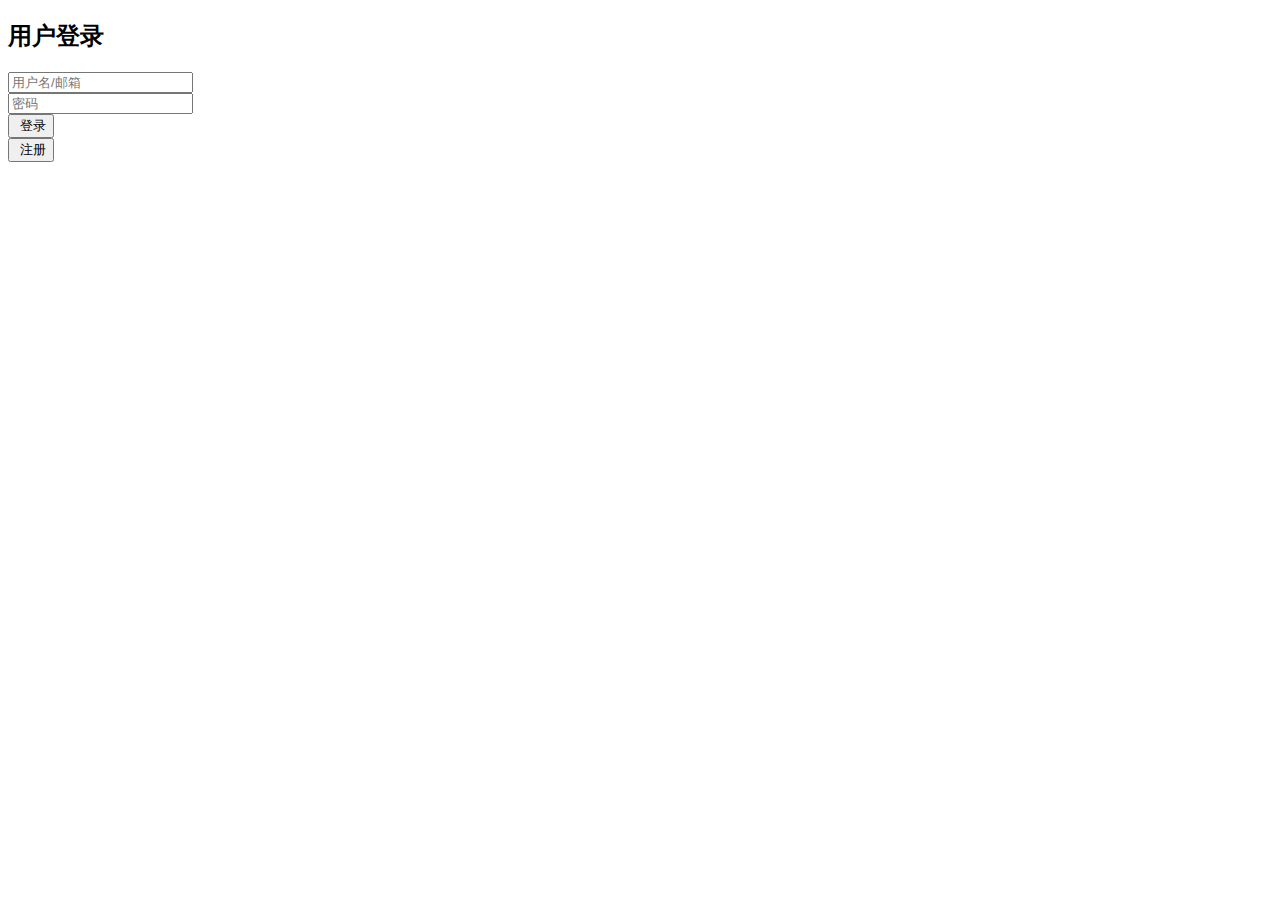
<file: src/main/resources/templates/index.html>
<!DOCTYPE html>
<html xmlns:th="http://www.thymeleaf.org">
<head>
    <meta charset="UTF-8">
    <title>Spring Boot的Thymeleaf测试</title>
<!--    thymeleaf的标签th-->
    <link rel="stylesheet" th:href="@{css/bootstrap.min.css}" />
    <link rel="stylesheet" th:href="@{css/bootstrap-theme.min.css}"/>
    <script type="text/javascript" th:src="@{js/jquery-1.11.0.min.js}"></script>
    <script type="text/javascript" th:src="@{js/bootstrap.min.js}"></script>
    <script type="text/javascript">
        $(function(){
            $("#loginbtn").click(function(){
                var loginName = $("#loginName");
                var password = $("#password");
                var msg = "";
                if(loginName.val() == ""){
                    msg = "登录名不能为空!";
                    loginName.focus();
                }else if(password.val() == ""){
                    msg = "密码不能为空!";
                    password.focus();
                }
                if(msg != ""){
                    alert(msg);
                }else{
                    $("#loginform").submit();
                }
            })
        })
    </script>

</head>

<body>

<!-- .container 类用于固定宽度并支持响应式布局的容器。 -->
<div class="container">
    <!-- 栅格系统用于通过一系列的行（row）与列（column）的组合来创建页面布局 -->
    <div class="row">
        <!-- 页面标题 -->
        <div class="page-header">
            <h2>用户登录</h2>
            <!--
                      .form-control:所有设置了 .form-control 类的 <input>、<textarea> 和 <select> 元素都将被默认设置宽度属性为 width: 100%;
                      .form-horizontal:表单添加 .form-horizontal 类，并联合使用 Bootstrap 预置的栅格类，可以将 label 标签和控件组水平并排布局。
                      .form-inline:多个控件可以排列在同一行,水平
                          -->
<!--            跳转到login上-->
            <form class="form-horizontal" action="login" method="post"
                  id="loginform">
                <div class="form-group">
                    <!-- input-group用于将图片和控件放在一组  -->
                    <div class="input-group col-md-4">
                        <!-- 额外的内容(图片)放在 input-group-addon中-->
                        <span class="input-group-addon"><i
                                class="glyphicon glyphicon-user"></i></span> <input
                            class="form-control" placeholder="用户名/邮箱" type="text"
                            name="loginName" id="loginName" />
                    </div>
                </div>
                <div class="form-group">
                    <div class="input-group col-md-4">
							<span class="input-group-addon"><i
                                    class="glyphicon glyphicon-lock"></i></span> <input
                            class="form-control" placeholder="密码" type="password"
                            name="password" id="password" />
                    </div>
                </div>
                <div class="form-group">
                    <div class="col-md-4">
                        <!--btn-group-justified 能够让按钮组根据父容器尺寸来设定各自相同的尺寸，采用响应式布局技术从而有利于移动端的用户体验。-->
                        <div class="btn-group btn-group-justified">
                            <div class="btn-group">
                                <button type="button" class="btn btn-success" id="loginbtn">
                                    <span class="glyphicon glyphicon-log-in"></span>&nbsp;登录
                                </button>
                            </div>
                            <div class="btn-group">
                                <button type="button" class="btn btn-danger" id="registerbtn">
                                    <span class="glyphicon glyphicon-edit"></span>&nbsp;注册
                                </button>
                            </div>
                        </div>
                    </div>
                </div>
            </form>
        </div>
    </div>
</div>


</body>
</html>
</file>
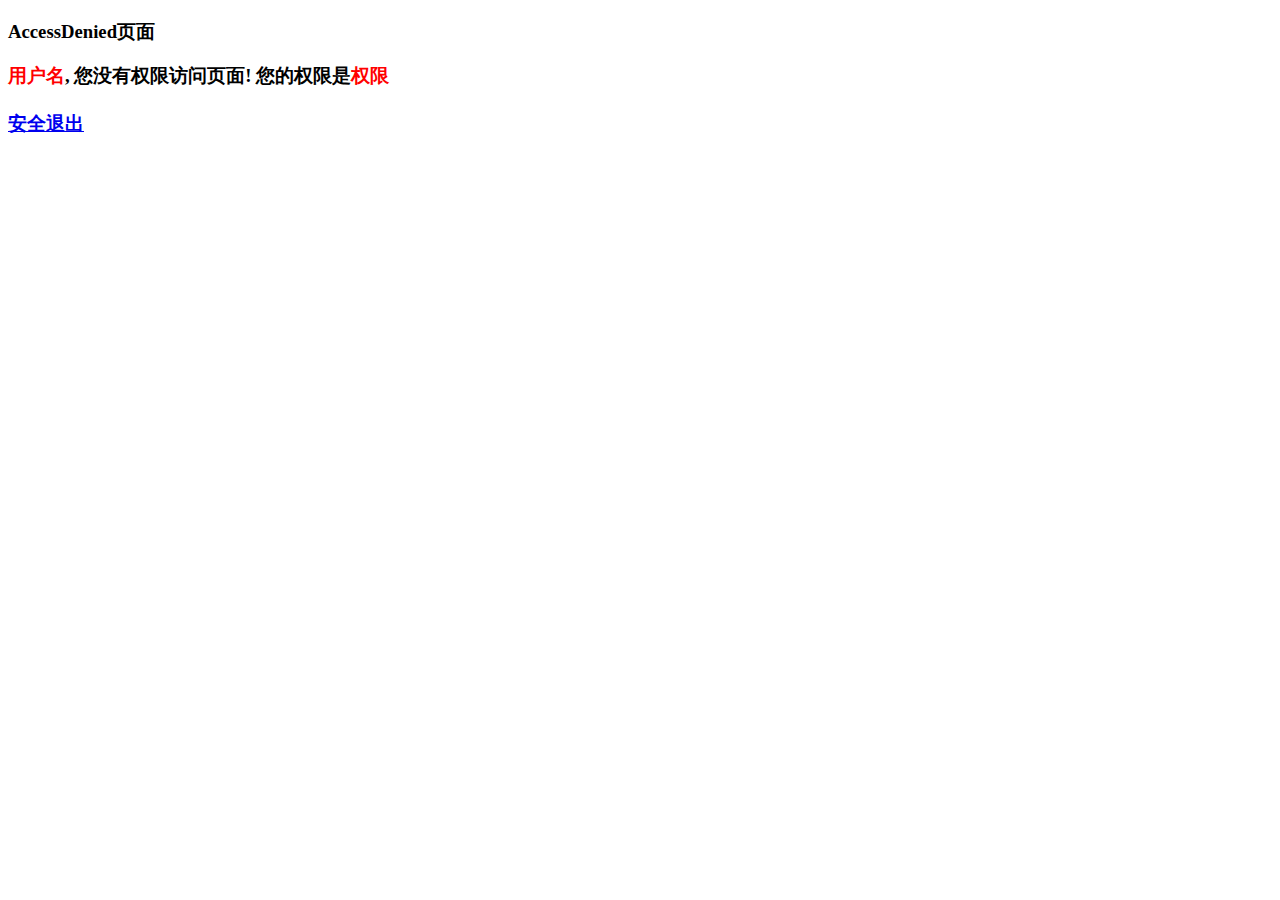
<file: src/main/resources/templates/accessDenied.html>
<!DOCTYPE html>
<html xmlns:th="http://www.thymeleaf.org">
<head>
<meta charset="UTF-8"></meta>
<title>访问拒绝页面</title>
<link rel="stylesheet" th:href="@{css/bootstrap.min.css}" />
<link rel="stylesheet" th:href="@{css/bootstrap-theme.min.css}"/> 
<script type="text/javascript" th:src="@{js/jquery-1.11.0.min.js}"></script>
<script type="text/javascript" th:src="@{js/bootstrap.min.js}"></script>
</head>
<body>
<div class="panel panel-primary">
		<div class="panel-heading">
			<h3 class="panel-title">AccessDenied页面</h3>
		</div>
</div>
	<h3><font color="red"><span th:text="${user}">用户名</span></font>, 您没有权限访问页面!
	您的权限是<font color="red"><span th:text="${role}">权限</span></font><br/><br/>
	<a href="logout">安全退出</a></h3>
</body>
</html>
</file>
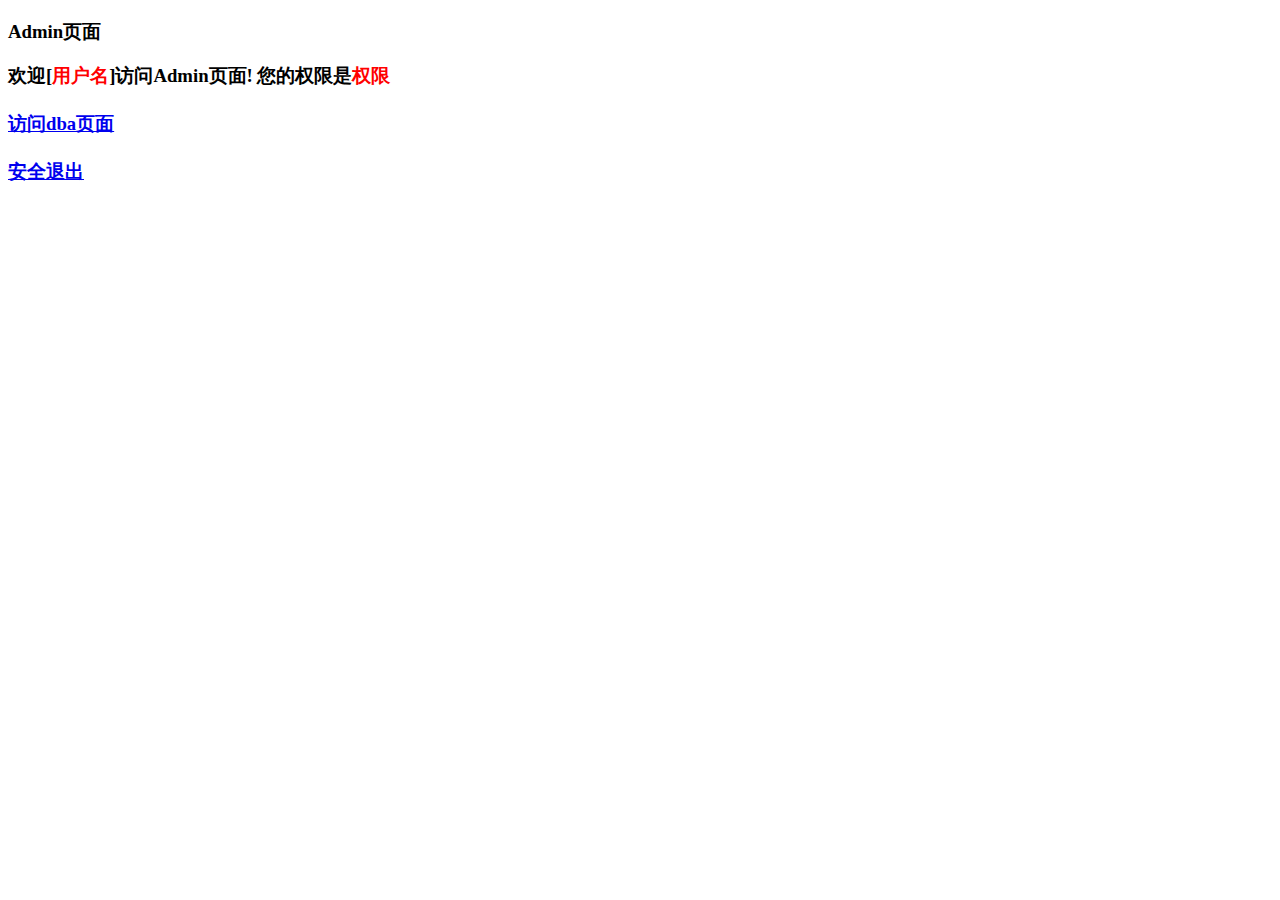
<file: src/main/resources/templates/admin.html>
<!DOCTYPE html>
<html xmlns:th="http://www.thymeleaf.org">
<head>
<meta charset="UTF-8"></meta>
<title>admin页面</title>
<link rel="stylesheet" th:href="@{css/bootstrap.min.css}" />
<link rel="stylesheet" th:href="@{css/bootstrap-theme.min.css}"/> 
<script type="text/javascript" th:src="@{js/jquery-1.11.0.min.js}"></script>
<script type="text/javascript" th:src="@{js/bootstrap.min.js}"></script>
</head>
<body>
<div class="panel panel-primary">
		<div class="panel-heading">
			<h3 class="panel-title">Admin页面</h3>
		</div>
</div>
	<h3>欢迎[<font color="red"><span th:text="${user}">用户名</span></font>]访问Admin页面!
	您的权限是<font color="red"><span th:text="${role}">权限</span></font><br/><br/>
	<a href="dba">访问dba页面</a><br/><br/>
	<a href="logout">安全退出</a></h3>
</body>
</html>
</file>
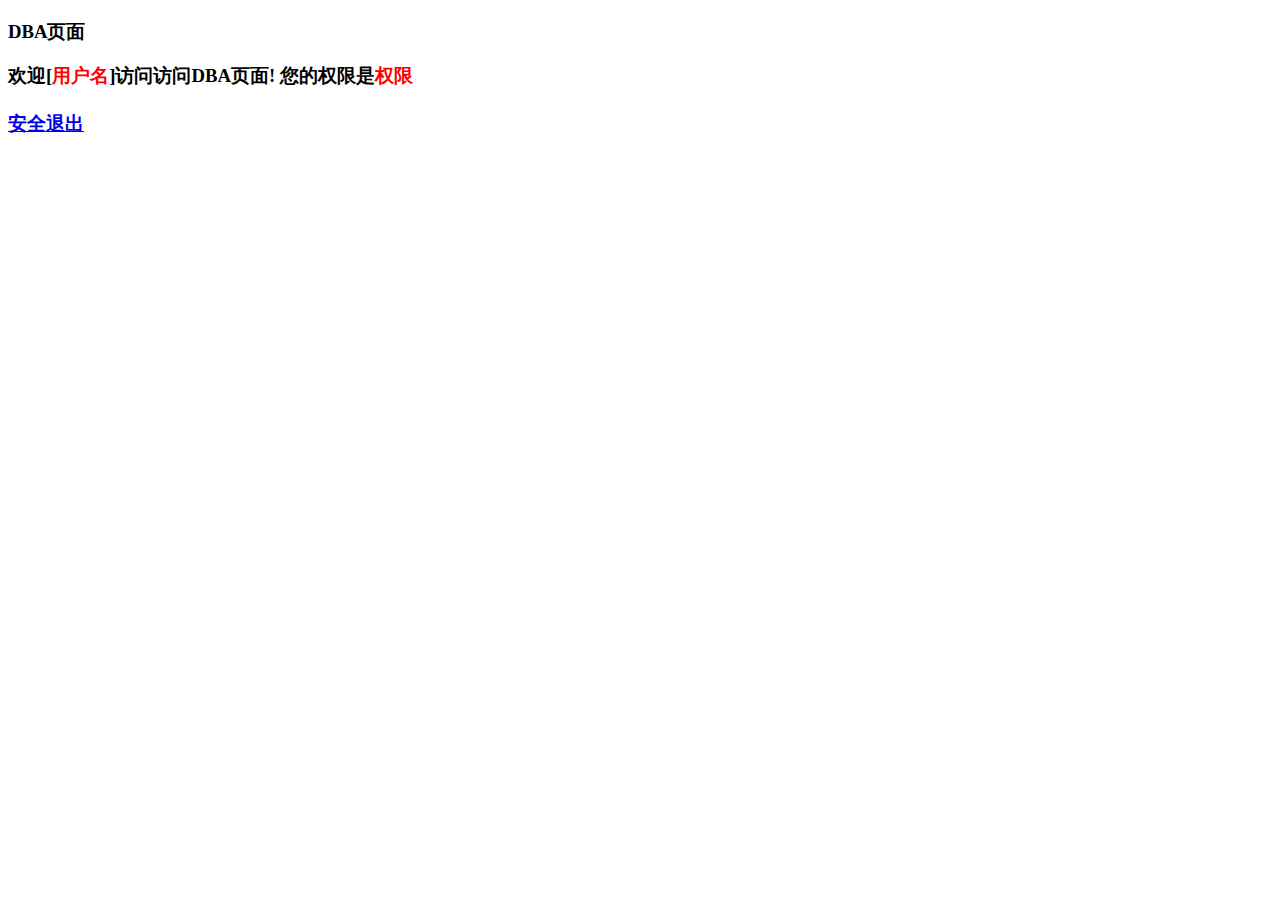
<file: src/main/resources/templates/dba.html>
<!DOCTYPE html>
<html xmlns:th="http://www.thymeleaf.org">
<head>
<meta charset="UTF-8"></meta>
<title>dba页面</title>
<link rel="stylesheet" th:href="@{css/bootstrap.min.css}" />
<link rel="stylesheet" th:href="@{css/bootstrap-theme.min.css}"/> 
<script type="text/javascript" th:src="@{js/jquery-1.11.0.min.js}"></script>
<script type="text/javascript" th:src="@{js/bootstrap.min.js}"></script>
</head>
<body>
<div class="panel panel-primary">
		<div class="panel-heading">
			<h3 class="panel-title">DBA页面</h3>
		</div>
</div>
	<h3>欢迎[<font color="red"><span th:text="${user}">用户名</span></font>]访问访问DBA页面!
	您的权限是<font color="red"><span th:text="${role}">权限</span></font><br/><br/>
	<a href="logout">安全退出</a></h3>
</body>
</html>
</file>
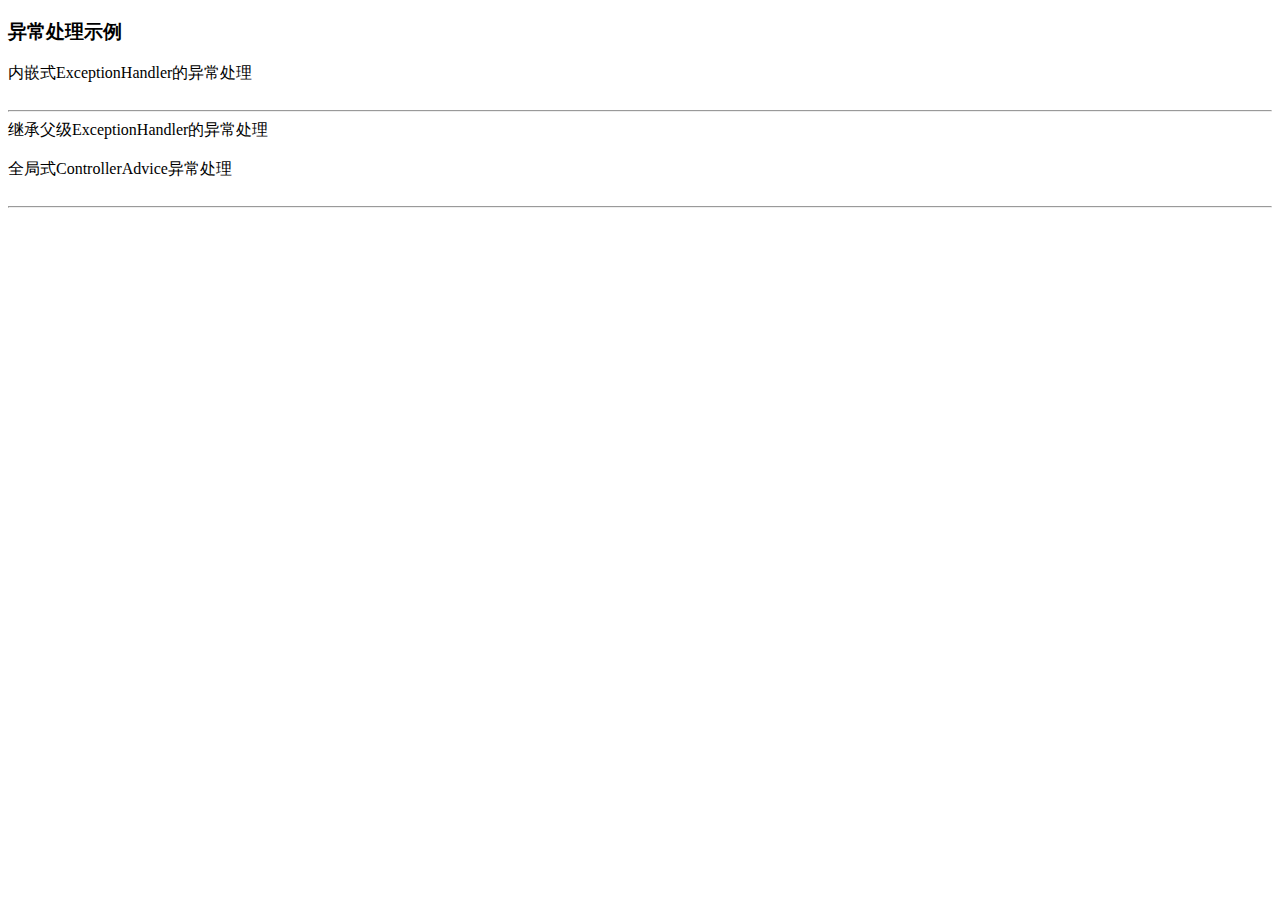
<file: src/main/resources/templates/exceptionTest.html>
<!DOCTYPE html>
<html xmlns:th="http://www.thymeleaf.org">
<head>
    <meta charset="UTF-8"></meta>
    <title>异常处理示例</title>
    <link rel="stylesheet" th:href="@{css/bootstrap.min.css}" />
    <link rel="stylesheet" th:href="@{css/bootstrap-theme.min.css}"/>
    <script type="text/javascript" th:src="@{js/jquery-1.11.0.min.js}"></script>
    <script type="text/javascript" th:src="@{js/bootstrap.min.js}"></script>
</head>
<body>
<div class="panel panel-primary">
    <!-- .panel-heading 面板头信息。 -->
    <div class="panel-heading">
        <!-- .panel-title 面板标题。 -->
        <h3 class="panel-title">异常处理示例</h3>
    </div>
</div>
<div class="container">
    <div class="row">
        <div class="col-md-4">
            <a th:href="@{nestedException}">内嵌式ExceptionHandler的异常处理</a><br/><br/>
<!--            <a th:href="@{test}">没有异常处理</a><br/><br/>-->
            <hr/>
            <a th:href="@{parentExceptionTest}">继承父级ExceptionHandler的异常处理</a><br/><br/>
            <a th:href="@{find}">全局式ControllerAdvice异常处理</a><br/><br/>
            <hr/>
<!--            <a th:href="@{add}">Advice异常处理返回json</a><br/><br/>-->
        </div>
    </div>
</div>
</body>
</html>
</file>
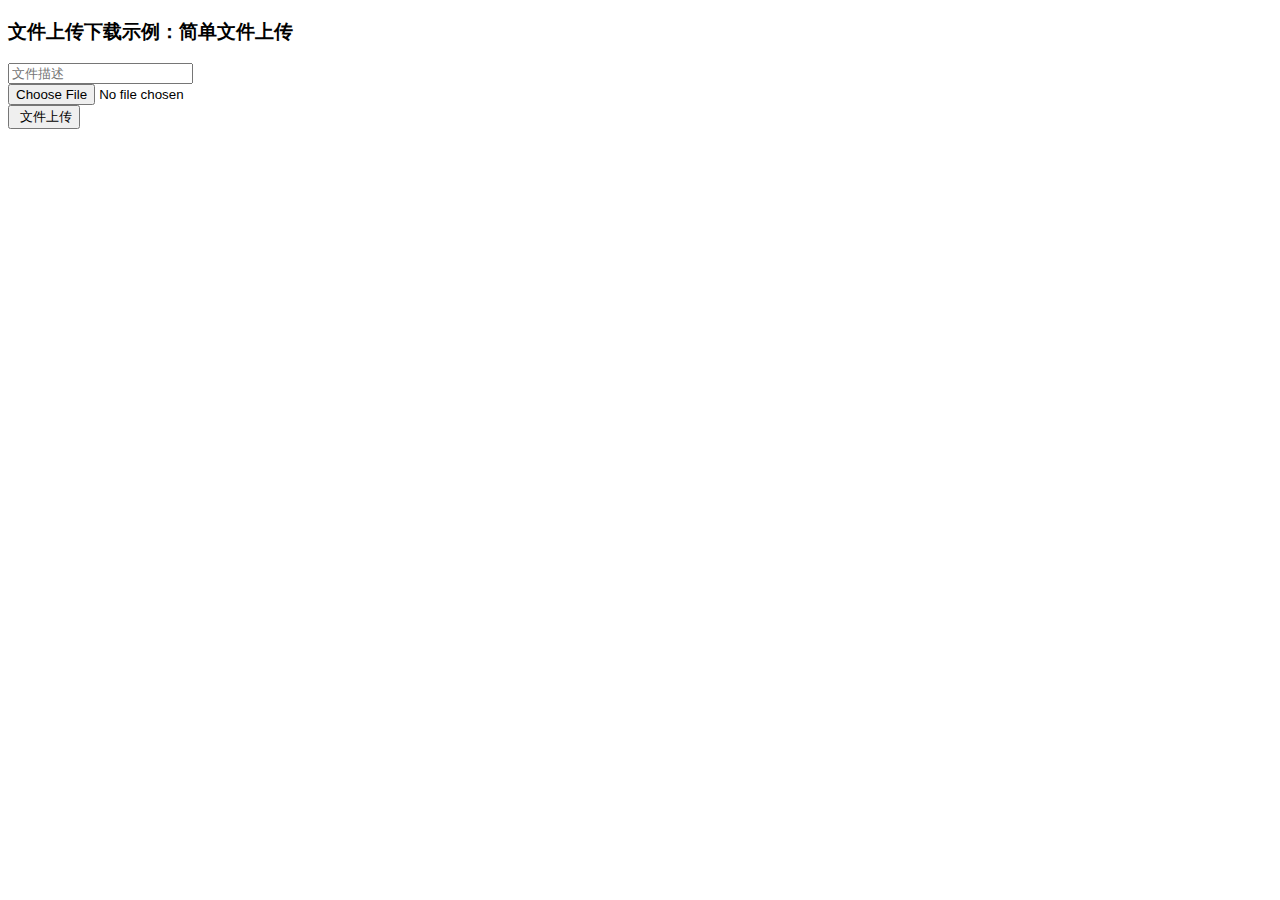
<file: src/main/resources/templates/fileUpload.html>
<!DOCTYPE html>
<html xmlns:th="http://www.thymeleaf.org">
<head>
    <meta charset="UTF-8"></meta>
    <title>文件上传下载示例</title>
    <link rel="stylesheet" th:href="@{css/bootstrap.min.css}" />
    <link rel="stylesheet" th:href="@{css/bootstrap-theme.min.css}"/>
    <script type="text/javascript" th:src="@{js/jquery-1.11.0.min.js}"></script>
    <script type="text/javascript" th:src="@{js/bootstrap.min.js}"></script>
</head>
<body>
<div class="panel panel-primary">
    <!-- .panel-heading 面板头信息。 -->
    <div class="panel-heading">
        <!-- .panel-title 面板标题。 -->
        <h3 class="panel-title">文件上传下载示例：简单文件上传</h3>
    </div>
</div>

<div class="container">
    <div class="row">
        <div class="col-md-8">
<!--            上传文件的格式必须是multipart/form-data, 请求方法必须是post，action即映射方法-->
            <form class="form-horizontal" action="uploadTrigger" enctype="multipart/form-data" method="post">
                <div class="form-group">
                    <div class="input-group col-md-4">
                        <span class="input-group-addon"><i class="glyphicon glyphicon-pencil"></i></span>
                        <input class="form-control" placeholder="文件描述" type="text" name="description" />
                    </div>
                </div>
                <div class="form-group">
                    <div class="input-group col-md-4">
                        <span class="input-group-addon"><i class="glyphicon glyphicon-search"></i></span>
                        <input class="form-control" placeholder="请选择文件" type="file" name="file"/>
                    </div>
                </div>
                <div class="form-group">
                    <div class="col-md-4">
                        <div class="btn-group btn-group-justified" >
                            <div class="btn-group" >
                                <button type="submit" class="btn btn-success" id="submitbtn">
                                    <span class="glyphicon glyphicon-share"></span>&nbsp;文件上传</button>
                            </div>
                        </div>
                    </div>
                </div>
            </form>
        </div>
    </div>
</div>
</body>
</html>
</file>
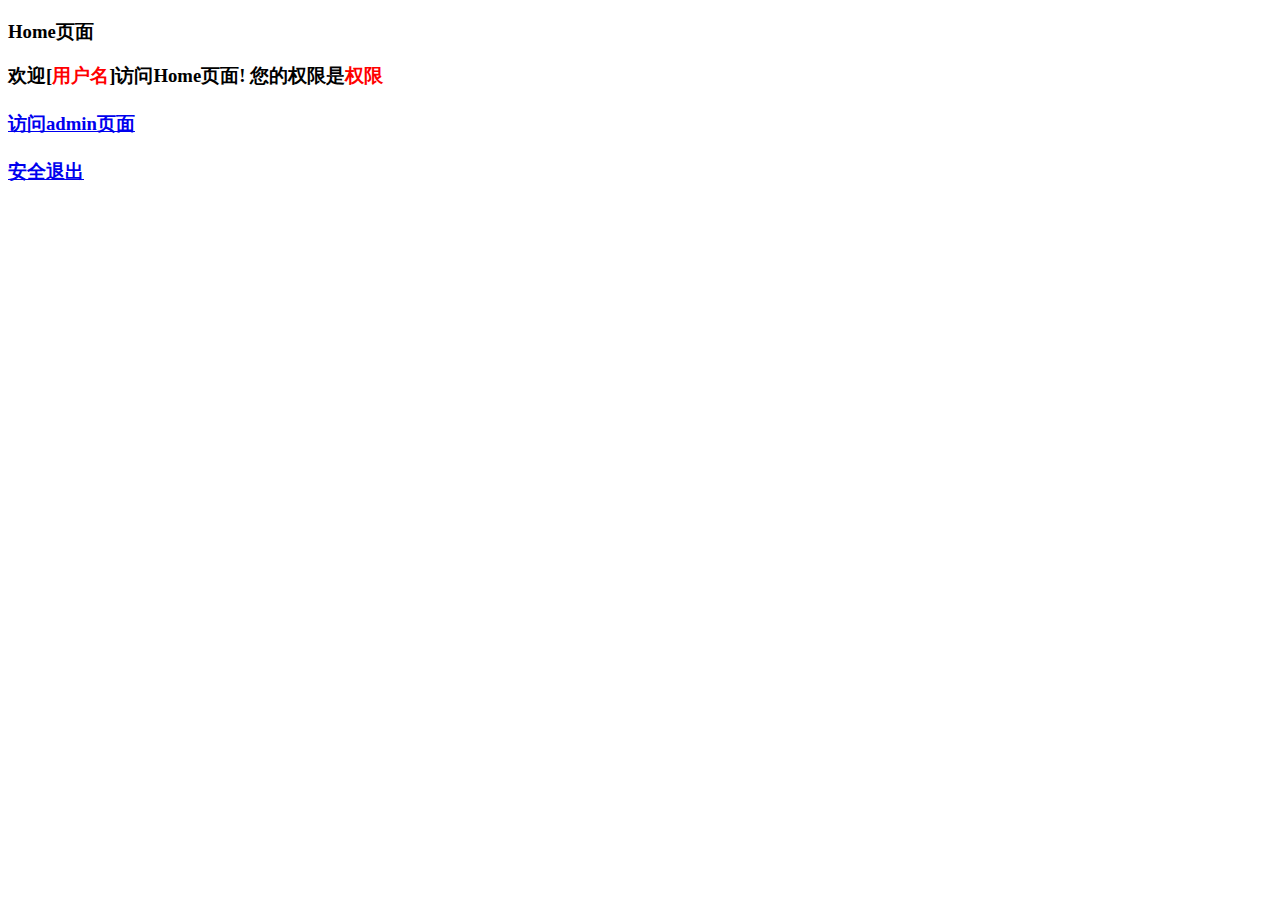
<file: src/main/resources/templates/home.html>
<!DOCTYPE html>
<html xmlns:th="http://www.thymeleaf.org">
<head>
<meta charset="UTF-8"></meta>
<title>home页面</title>
<link rel="stylesheet" th:href="@{css/bootstrap.min.css}" />
<link rel="stylesheet" th:href="@{css/bootstrap-theme.min.css}"/> 
<script type="text/javascript" th:src="@{js/jquery-1.11.0.min.js}"></script>
<script type="text/javascript" th:src="@{js/bootstrap.min.js}"></script>
</head>
<body>
<div class="panel panel-primary">
		<div class="panel-heading">
			<h3 class="panel-title">Home页面</h3>
		</div>
</div>
	<h3>欢迎[<font color="red"><span th:text="${user}">用户名</span></font>]访问Home页面!
	您的权限是<font color="red"><span th:text="${role}">权限</span></font><br/><br/>
	<a href="admin">访问admin页面</a><br/><br/>
	<a href="logout">安全退出</a></h3>
</body>
</html>
</file>
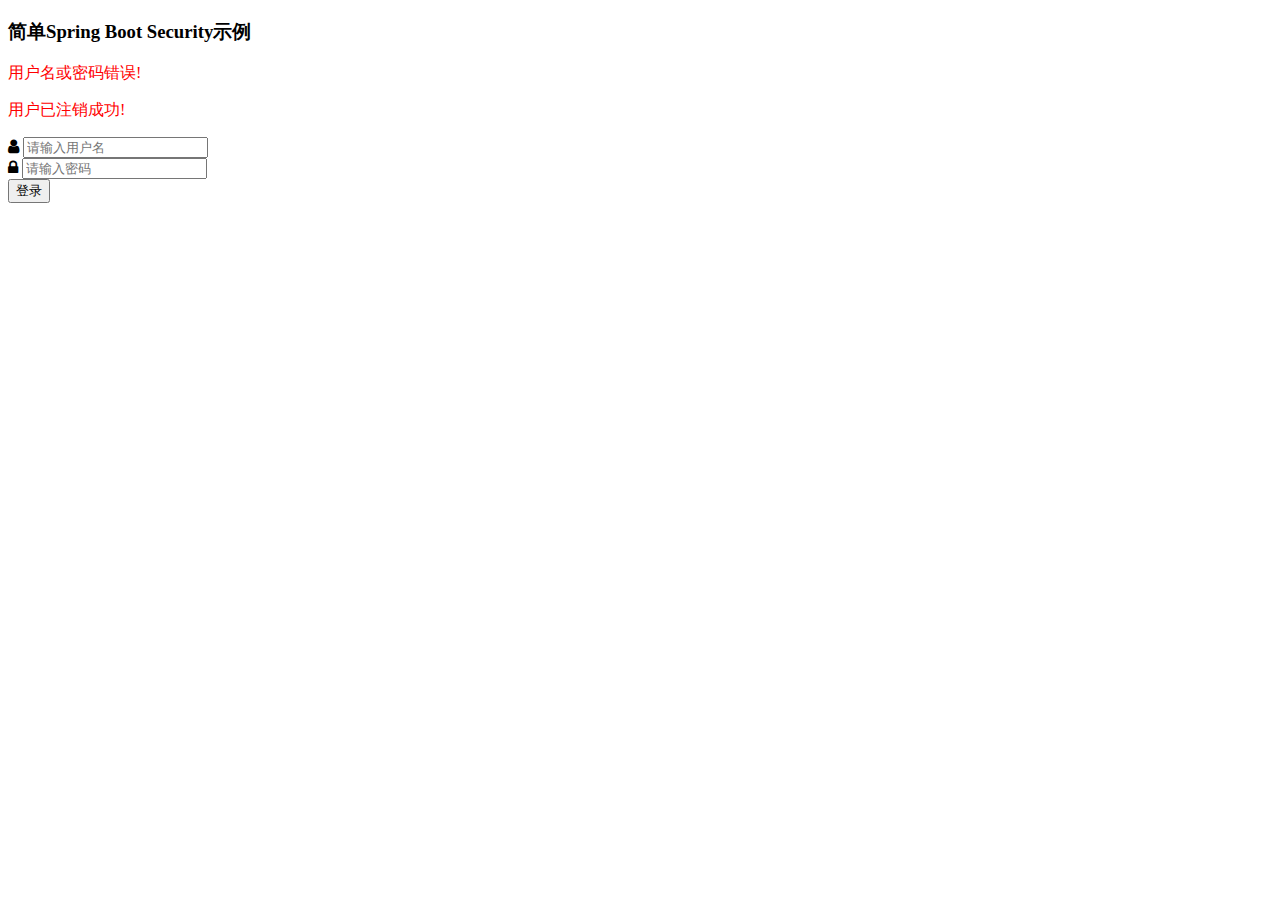
<file: src/main/resources/templates/login.html>
<!DOCTYPE html>
<html xmlns="http://www.w3.org/1999/xhtml"
      xmlns:th="http://www.thymeleaf.org"
      xmlns:sec="http://www.thymeleaf.org/thymeleaf-extras-springsecurity4">
<head>
    <title>Spring Boot Security示例</title>
<link rel="stylesheet" th:href="@{css/bootstrap.min.css}" />
<link rel="stylesheet" th:href="@{css/app.css}" />
<link rel="stylesheet" th:href="@{css/bootstrap-theme.min.css}"/> 
<link rel="stylesheet" type="text/css" href="//cdnjs.cloudflare.com/ajax/libs/font-awesome/4.2.0/css/font-awesome.css" />
<script type="text/javascript" th:src="@{js/jquery-1.11.0.min.js}"></script>
<script type="text/javascript" th:src="@{js/bootstrap.min.js}"></script>
<script type="text/javascript">
	$(function(){
		$("#loginBtn").click(function(){
			var loginName = $("#loginName");
			var password = $("#password");
			var msg = "";
			if(loginName.val() == ""){
				msg = "登录名称不能为空!";
				loginName.focus();
			}else if(password.val() == ""){
				msg = "密码不能为空!";
				password.focus();
			}
			if(msg != ""){
				alert(msg);
				return false;
			}
			$("#loginForm").submit();
		});
	});
</script>
</head>
<body>
<div class="panel panel-primary">
		<div class="panel-heading">
			<h3 class="panel-title">简单Spring Boot Security示例</h3>
		</div>
</div>
<div id="mainWrapper">
		<div class="login-container">
			<div class="login-card">
				<div class="login-form">
					<!-- 表单提交到login -->
					<form id="loginForm" th:action="@{/login}" method="post" class="form-horizontal">
						<!-- 用户名或密码错误提示 -->
<!--						为什么有error？？？-->
						<div th:if="${param.error != null}">
						  <div class="alert alert-danger">
								<p><font color="red">用户名或密码错误!</font></p>
							</div>
						</div>
						<!-- 注销提示 -->
						<div th:if="${param.logout != null}">
						  <div class="alert alert-success">
								<p><font color="red">用户已注销成功!</font></p>
							</div>
						</div>
						<div class="input-group input-sm">
							<label class="input-group-addon" ><i class="fa fa-user"></i></label>
<!--							controller从过request.name来取字段-->
							<input type="text" class="form-control" id="loginName" name="loginName" placeholder="请输入用户名"/>
						</div>
						<div class="input-group input-sm">
							<label class="input-group-addon" ><i class="fa fa-lock"></i></label> 
							<input type="password" class="form-control" id="password" name="password" placeholder="请输入密码"/>
						</div>
						<div class="form-actions">
							<input id="loginBtn" type="button"
								class="btn btn-block btn-primary btn-default" value="登录"/>
						</div>
					</form>
				</div>
			</div>
		</div>
	</div>
</body>
</html>
</file>
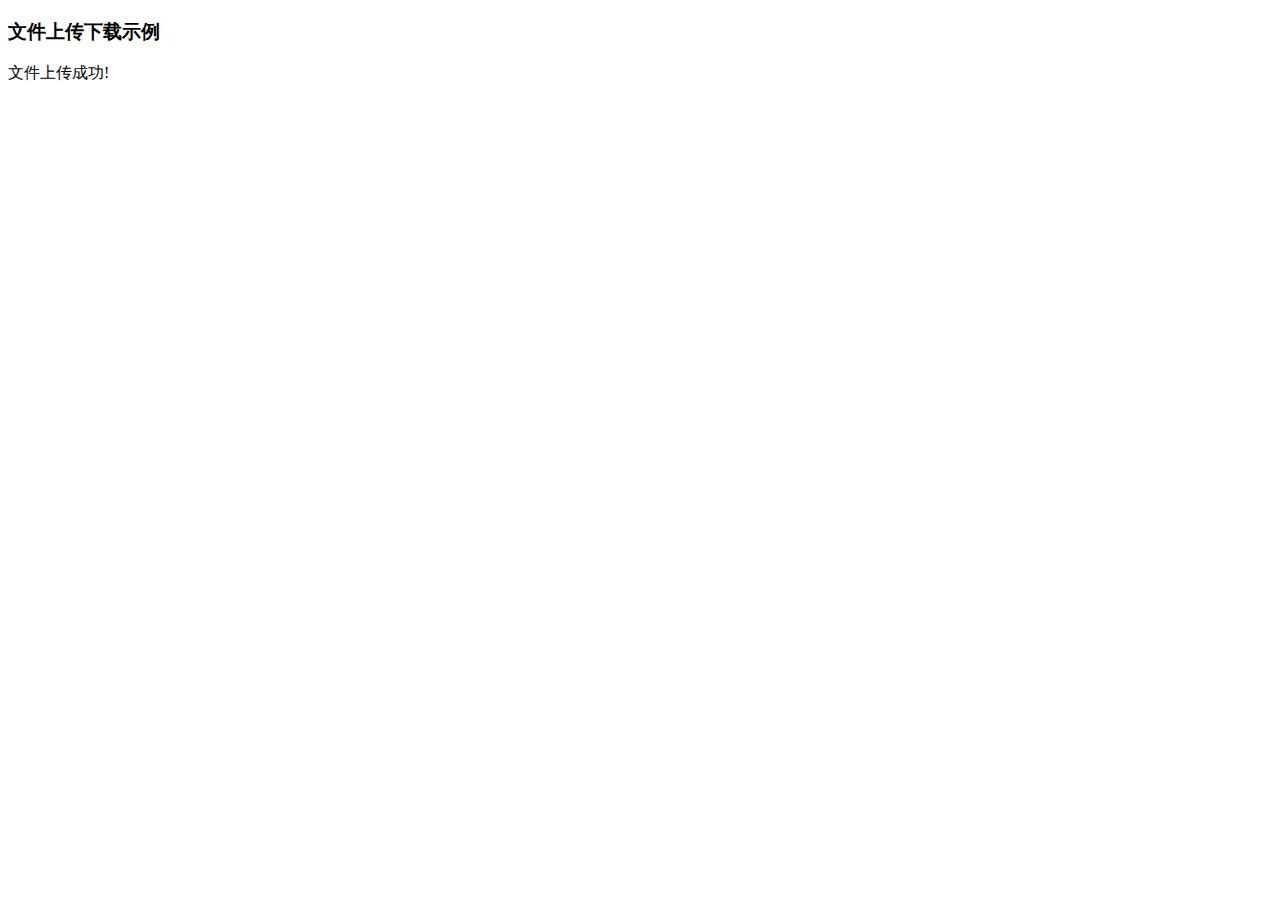
<file: src/main/resources/templates/success.html>
<!DOCTYPE html>
<html xmlns:th="http://www.thymeleaf.org">
<head>
<meta charset="UTF-8"></meta>
<title>文件上传下载示例</title>
<link rel="stylesheet" th:href="@{css/bootstrap.min.css}" />
<link rel="stylesheet" th:href="@{css/bootstrap-theme.min.css}"/> 
<script type="text/javascript" th:src="@{js/jquery-1.11.0.min.js}"></script>
<script type="text/javascript" th:src="@{js/bootstrap.min.js}"></script>
</head>
<body>
<div class="panel panel-primary">
	<!-- .panel-heading 面板头信息。 -->
	<div class="panel-heading">
		<!-- .panel-title 面板标题。 -->
		<h3 class="panel-title">文件上传下载示例</h3>
	</div>
</div>
<div class="col-md-8">
	<div class="alert alert-success" role="alert">文件上传成功!</div>	
</div>
</body>
</html>
</file>
